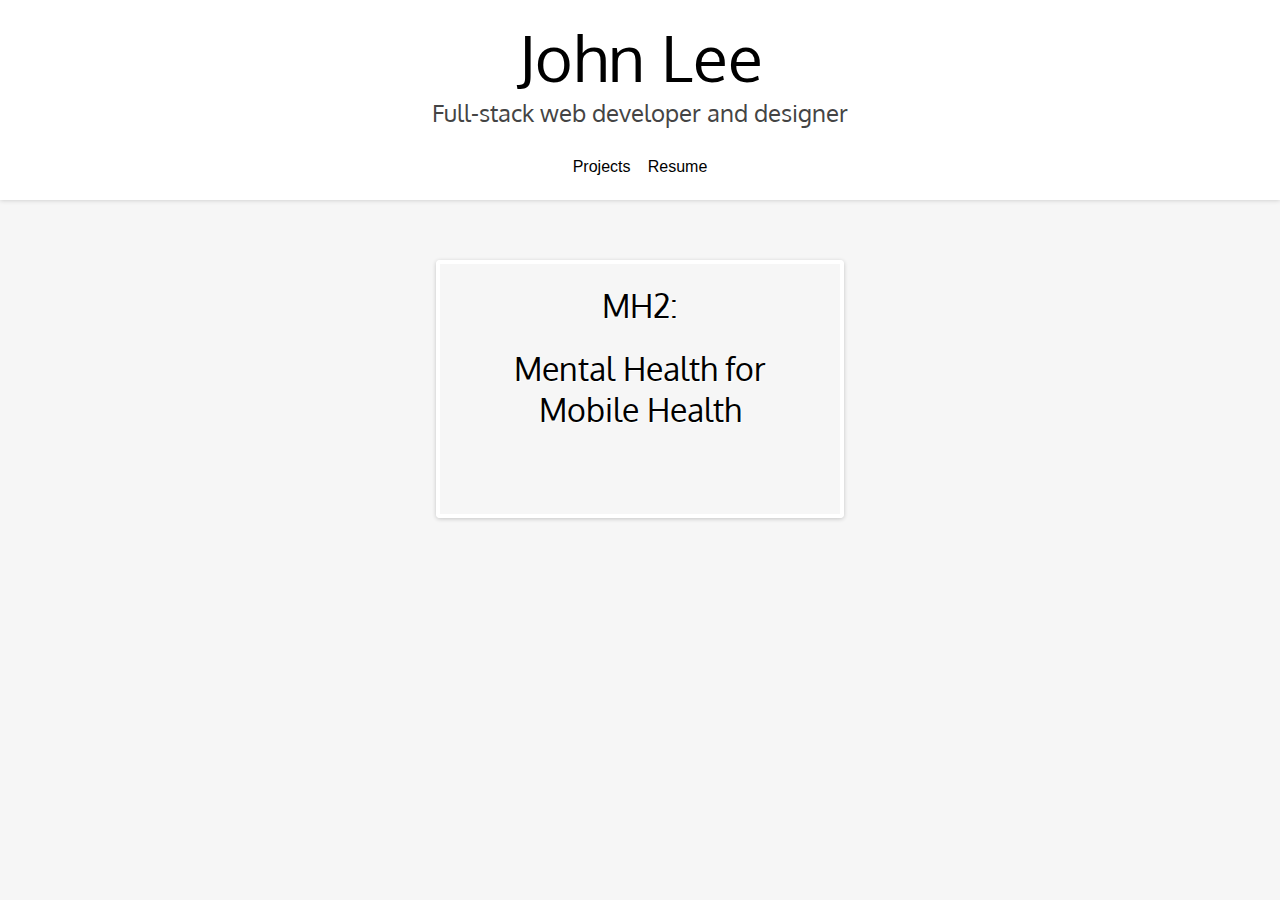
<file: index.html>
<!DOCTYPE html>
<html lang="en-US">
<head>
    <meta name="viewport" content="width=device-width, initial-scale=1.0">
    <meta name="description" content="The official site of John Lee, a UCLA grad student and web developer in Los Angeles. See my projects, resume, and GitHub.">
    <title>John Lee</title>

    <link rel="stylesheet" type="text/css" href="/main.css">
    <link href='http://fonts.googleapis.com/css?family=Oxygen:400,700' rel='stylesheet' type='text/css'>
    <script src="http://code.jquery.com/jquery-1.10.2.min.js"></script>
    
</head>
<body>
    <header>
        <a id="banner" href="/"><h1>
            <!--<img class="mug" src="" />-->John Lee</h1></a>
        <div id="tagline">Full-stack web developer and designer</div>
        <nav>
            <ul>
                <li><a href="/">Projects</a></li>
                <li><a href="/resume.html">Resume</a></li>
            </ul>
        </nav>
    </header>

    <section class="content">
        <a href="/mh2">
            <div style="width:400px;"> <!--height:250px; already declared as part of a tag--> 
                <h1>MH2: </h1>
                <h1>Mental Health for <br />Mobile Health</h1>
                <div class="card-contents">
                    <div class="card-text">
                        <h2>MH2</h2>
                        <span class="descriptor">Bridging the gap between providers, parents, and teachers in delivering medication to children.</span>
                    </div>
                </div>
            </div>
        </a>
    </section>

</body>
</html>
</file>
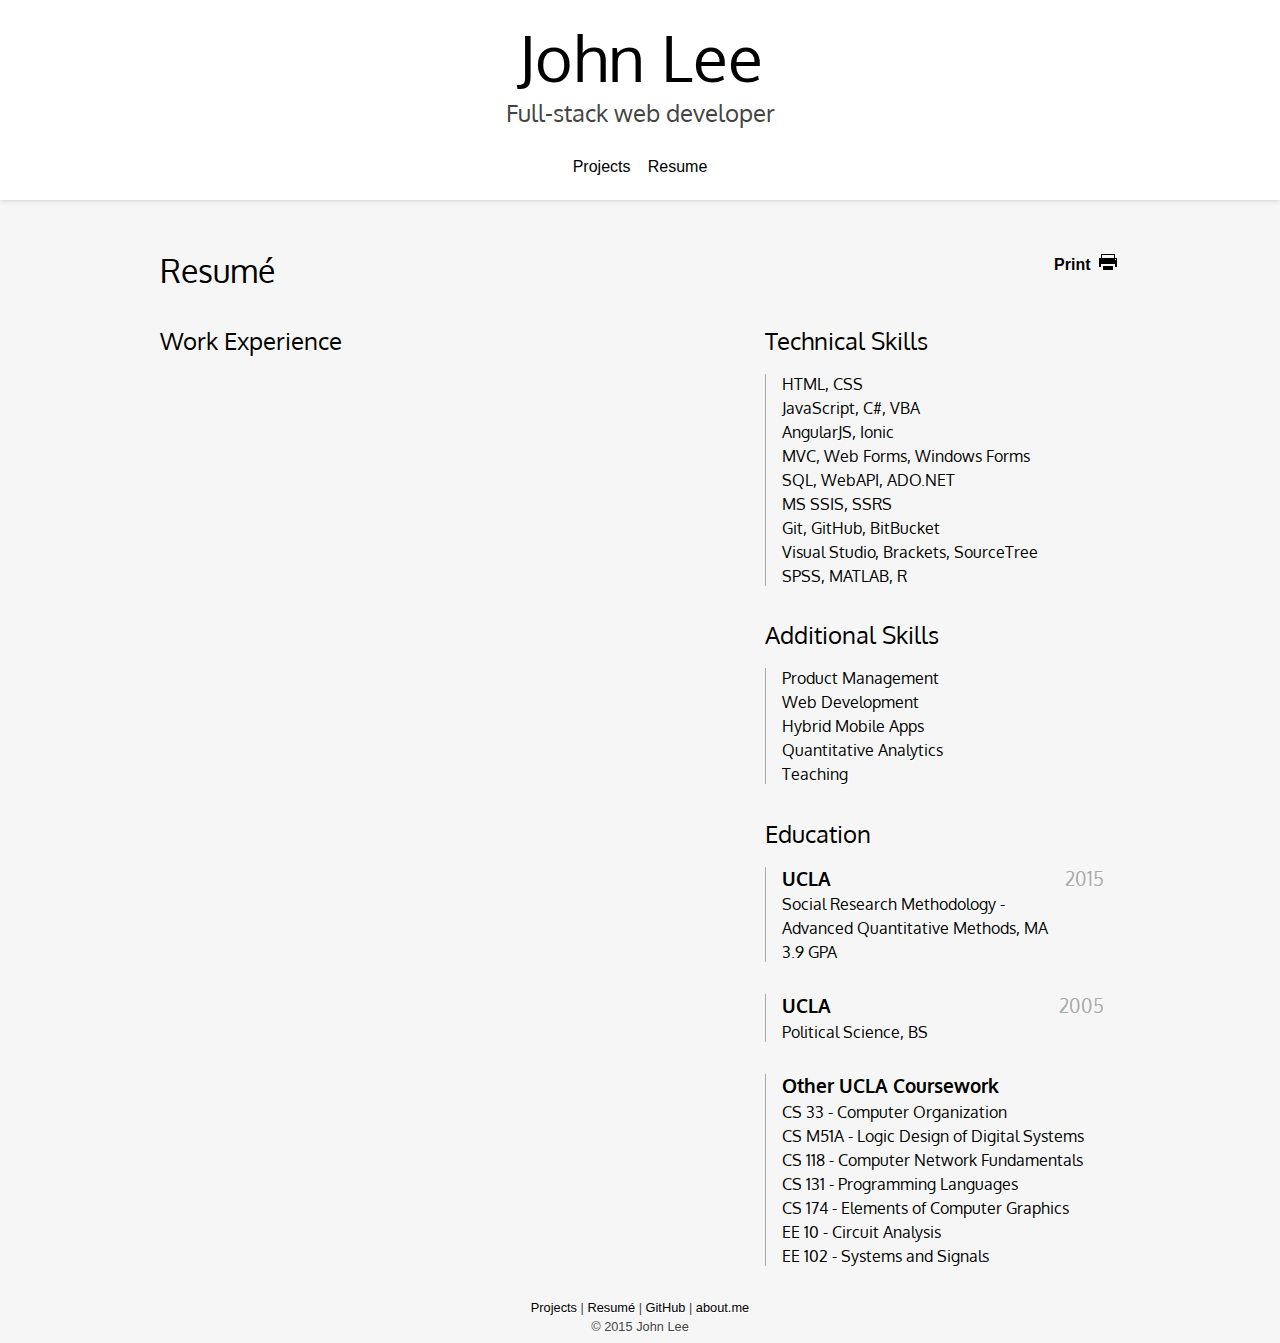
<file: resume.html>
<html>
<head>
    <meta charset="utf-8">
    <meta name="viewport" content="width=device-width, initial-scale=1.0">
    <meta name="description" content="The official site of John Lee, a UCLA student and web developer living in Los Angeles, California. See my projects, resume, and GitHub.">
    
    <title>Resum&eacute; | John Lee</title>
    
    <link rel="stylesheet" type="text/css" href="/main.css">
    <link href='http://fonts.googleapis.com/css?family=Oxygen:400,700' rel='stylesheet' type='text/css'>
    <script src="http://code.jquery.com/jquery-1.10.2.min.js"></script>

</head>
<body>
    <header>
        <a id="banner" href="/"><h1>
            <!--<img class="mug" src="" />-->John Lee</h1></a>
        <div id="tagline">Full-stack web developer</div>
        <nav>
            <ul>
                <li><a href="/">Projects</a></li>
                <li><a href="/resume.html">Resume</a></li>
            </ul>
        </nav>

    </header>

    

<section id="resume">
    <div class="print">Print <img src="/img/print.png"/></div>
    <h1>Resum&eacute;</h1>
    <section class="col left">
        <h2>Work Experience</h2>
    </section>
    <section class="col right">
        <h2>Technical Skills</h2>
        <div class="item">
            <h4>HTML, CSS</h4>
            <h4>JavaScript, C#, VBA</h4>
            <h4>AngularJS, Ionic</h4>
            <h4>MVC, Web Forms, Windows Forms</h4>
            <h4>SQL, WebAPI, ADO.NET</h4>
            <h4>MS SSIS, SSRS</h4>            
            <h4>Git, GitHub, BitBucket</h4>
            <h4>Visual Studio, Brackets, SourceTree</h4>
            <h4>SPSS, MATLAB, R</h4>
        </div>
        <h2>Additional Skills</h2>
        <div class="item">
            <h4>Product Management</h4>
            <h4>Web Development</h4>
            <h4>Hybrid Mobile Apps</h4>
            <h4>Quantitative Analytics</h4>
            <h4>Teaching</h4>
        </div>
        <h2>Education</h2>
        <div class="item">
            <h3 class="school">UCLA<span class="date">2015</span></h3>
            <h4>Social Research Methodology - </h4>
            <h4>Advanced Quantitative Methods, MA</h4>
            <h4>3.9 GPA</h4>
        </div>
        <div class="item">
            <h3 class="school">UCLA <span class="date">2005</span></h3>
            <h4>Political Science, BS</h4>
        </div>
        <div class="item">
            <h3 class="school">Other UCLA Coursework<span class="date"></h3>
            <h4>CS 33 - Computer Organization</h4>
            <h4>CS M51A - Logic Design of Digital Systems</h4>
            <h4>CS 118 - Computer Network Fundamentals</h4>   
            <h4>CS 131 - Programming Languages</h4>
            <h4>CS 174 - Elements of Computer Graphics</h4>
            <h4>EE 10 - Circuit Analysis</h4>     
            <h4>EE 102 - Systems and Signals</h4>                  
        </div>        
    </section>
</section>



    <footer>
        <div class="refer">
            <a href="/index.html">Projects</a> |
            <a href="/resume/">Resum&eacute;</a> |
            <a href="http://github.com/johnwoolee/">GitHub</a> |
            <a href="http://about.me/johnwoolee/">about.me</a>
        </div>
        <div class="copyright">&copy; 2015 John Lee</div>
    </footer>

</body>
</html>
</file>
<file: main.css>
body {
  font-family: "Helvetica Neue", Helvetica, Arial, sans-serif;
  margin: 0;
  border: 0;
  padding: 0;
  background-color: #f6f6f6;
  color: #444;
  text-shadow: 1px 1px white; }

a {
  color: black;
  text-decoration: none; }
  a:hover {
    text-decoration: underline; }

p {
  line-height: 1.428; }

h1, h2, h3, h4, h5, h6 {
  font-family: 'Oxygen', sans-serif;
  font-weight: normal;
  color: black; }

h1 {
  font-size: 200%; }

header {
  background-color: white;
  padding: 1em 0 0.5em 0;
  box-shadow: 0 0 5px rgba(0, 0, 0, 0.2);
  text-align: center;
  margin-bottom: 40px; }
  header nav ul {
    list-style-type: none;
    padding: 0; }
    header nav ul li {
      display: inline-block;
      margin: 0 0.4em; }
  header h1 {
    font-size: 4em;
    margin: 0 auto; }
  header #banner:hover {
    text-decoration: none; }
  header #tagline {
    font-family: 'Oxygen', sans-serif;
    font-size: 1.5em;
    margin-bottom: 1.25em;
    }
  header ul#contact {
    font-family: 'Oxygen', sans-serif;
    display: none;
    list-style-type: none;
    padding: 0;
    text-align: center;
    font-size: 1.2em;
    margin: 0.5em 0 0;
    border-top: 1px solid #bbb;
    border-bottom: 1px solid #bbb;
    padding: 0.4em 0; }
    header ul#contact img {
      width: 18px;
      vertical-align: bottom;
      margin-right: 0.2em; }
    header ul#contact li {
      display: inline-block;
      padding: 0 1em; }

section.content {
  margin: 0 5px 25px 5px;
  text-align: center; }
  section.content a {
    display: inline-block;
    position: relative;
    border: 4px solid white;
    border-radius: 4px;
    box-shadow: 0px 1px 4px rgba(0, 0, 0, 0.2);
    margin: 20px 15px;
    height: 250px; }
section .card-contents {
  display: table;
  width: 100%;
  height: 100%;
  position: absolute;
  top: 0;
  color: white;
  text-shadow: 0 0 6px black;
  background-color: rgba(0, 0, 0, 0.85);
  opacity: 0;
  text-align: center;
  -webkit-transition: opacity 0.25s;
  transition: opacity 0.25s;
  font-family: 'Oxygen', sans-serif; }
  section .card-contents:hover {
    opacity: 1; }
  section .card-contents .card-text {
    display: table-cell;
    text-align: center;
    vertical-align: middle; }
  section .card-contents h2 {
    color: white;
    font-weight: bold;
    margin: 0.1em; }
  section .card-contents .descriptor {
    color: #ccc; }
section.project-media {
  margin: 0 40px 0 420px;
  overflow-x: hidden; }
section.video-wrap {
  position: relative;
  padding-bottom: 56.25%;
  height: 0; }
  section.video-wrap iframe {
    position: absolute;
    top: 0;
    left: 0;
    width: 100%;
    height: 100%; }
section#resume {
  margin: 0 auto;
  padding: 10px;
  max-width: 960px; }
  section#resume h1, section#resume h2, section#resume h3, section#resume h4, section#resume h5, section#resume h6 {
    margin: 0; }
  section#resume h2 {
    margin: 1.4em 0 0.75em 0; }
  section#resume h3, section#resume h4 {
    margin-bottom: 0.25em; }
  section#resume h3.position {
    margin-bottom: 0.2em; }
  section#resume h4.company {
    margin-bottom: 0; }
  section#resume ul {
    list-style-type: square;
    padding: 0 0 0 1.2em;
    margin: 0.6em 0; }
    section#resume ul li {
      margin-bottom: 0.3em; }
  section#resume .col {
    -webkit-box-sizing: border-box;
    -moz-box-sizing: border-box;
    box-sizing: border-box;
    float: left; }
    section#resume .col.left {
      padding-right: 3.5em;
      width: 63%; }
    section#resume .col.right {
      padding-right: 1em;
      width: 37%; }
  section#resume .item {
    margin-bottom: 2em;
    border-left: 1px solid #aaa;
    padding-left: 1em; }
  section#resume .position, section#resume .school {
    font-weight: bold; }
  section#resume .date {
    font-weight: normal;
    float: right;
    color: #aaa; }
  section#resume .project-name {
    font-weight: bold;
    margin-right: 0.4em; }
  section#resume .print {
    float: right;
    color: black;
    cursor: pointer;
    font-weight: bold; }
    section#resume .print img {
      padding-left: 1px;
      vertical-align: bottom; }
  section#resume .more {
    padding: 0.5em 0;
    color: black;
    clear: both;
    overflow: hidden; }
    section#resume .more a {
      text-decoration: underline; }
    section#resume .more .experience {
      float: left; }
    section#resume .more .projects {
      float: right; }
  section#resume .footer {
    clear: both;
    padding: 1.5em 0;
    font-size: 0.7em;
    text-align: center; }
section#inspiration {
  max-width: 580px;
  padding: 0 1em;
  margin: 0 auto; }
  section#inspiration h2 {
    margin-bottom: 0; }
  section#inspiration h3.author {
    margin-top: 0; }
  section#inspiration > section {
    margin-bottom: 4em;
    overflow: hidden; }
  section#inspiration blockquote {
    font-size: 1.2em; }
  section#inspiration cite {
    float: right;
    margin-top: 0.5em; }
    section#inspiration cite em {
      font-style: normal; }
  section#inspiration .verse-number {
    font-size: 0.9em;
    font-weight: bold;
    margin-right: 0.25em;
    color: gray; }

aside.project {
  float: left;
  width: 360px;
  padding: 0 0 0 40px;
  line-height: 1.5; }
  aside.project h1 {
    margin: 0; }
  aside.project p {
    font-size: 0.9em; }
  aside.project .descriptor, aside.project .involvement, aside.project .project-link, aside.project .github-link {
    display: block; }
  aside.project .project-link {
    margin-bottom: 1.5em;
    font-weight: bold; }
  aside.project .github-link {
    margin-bottom: 1.5em; }
  aside.project .skills {
    margin: 0.5em 0 0.75em 0; }
    aside.project .skills .skill {
      display: inline-block;
      background-color: black;
      color: white;
      text-shadow: none;
      padding: 0 0.4em;
      margin: 0.1em 0;
      font-size: 0.9em; }

footer {
  text-align: center;
  font-size: 0.8em;
  margin: 0.5em 0;
  line-height: 1.5;
  clear: both; }

img.mug {
  border-radius: 50%;
  vertical-align: bottom;
  margin-right: 0.22em;
  border: 1px solid #ddd; }

@media screen and (max-width: 1024px) {
  aside.project {
    padding-left: 20px; }

  section.project-media {
    margin-right: 20px;
    margin-left: 400px; } }
@media screen and (max-width: 860px) {
  aside.project {
    float: none;
    width: inherit;
    padding-right: 20px; }

  section.project-media {
    margin: 20px; } }
@media screen and (max-width: 640px) {
  header {
    padding: 0.5em 0 0.1em 0;
    margin-bottom: 20px; }
    header h1 {
      font-size: 2em; }

  img.mug {
    width: 40px; }

  section#resume .col {
    float: none; }
    section#resume .col.left, section#resume .col.right {
      width: 100%;
      padding: 0; }
  section#resume .item {
    padding-left: 0.5em; }
  section#resume .date {
    font-size: 85%; }

  section.content a, section.content img {
    height: 175px; } }
@media screen and (max-width: 500px) {
  section.content a, section.content img {
    height: 135px; } }
@media screen and (max-width: 400px) {
  section.content a, section.content img {
    height: 100px; } }
@media print {
  body {
    background-color: white;
    font-size: 71%; }

  header {
    box-shadow: none;
    margin-bottom: 0;
    padding-bottom: 0; }
    header ul#contact {
      display: block; }

  nav {
    display: none; }

  footer {
    display: none; }

  img.mug {
    display: none; }

  section#resume {
    padding: 0; }
    section#resume h1 {
      display: none; }
    section#resume h2 {
      font-size: 200%; }
    section#resume .item {
      border-left: 1px solid #bbb; }
    section#resume .print {
      display: none; } }
</file>
